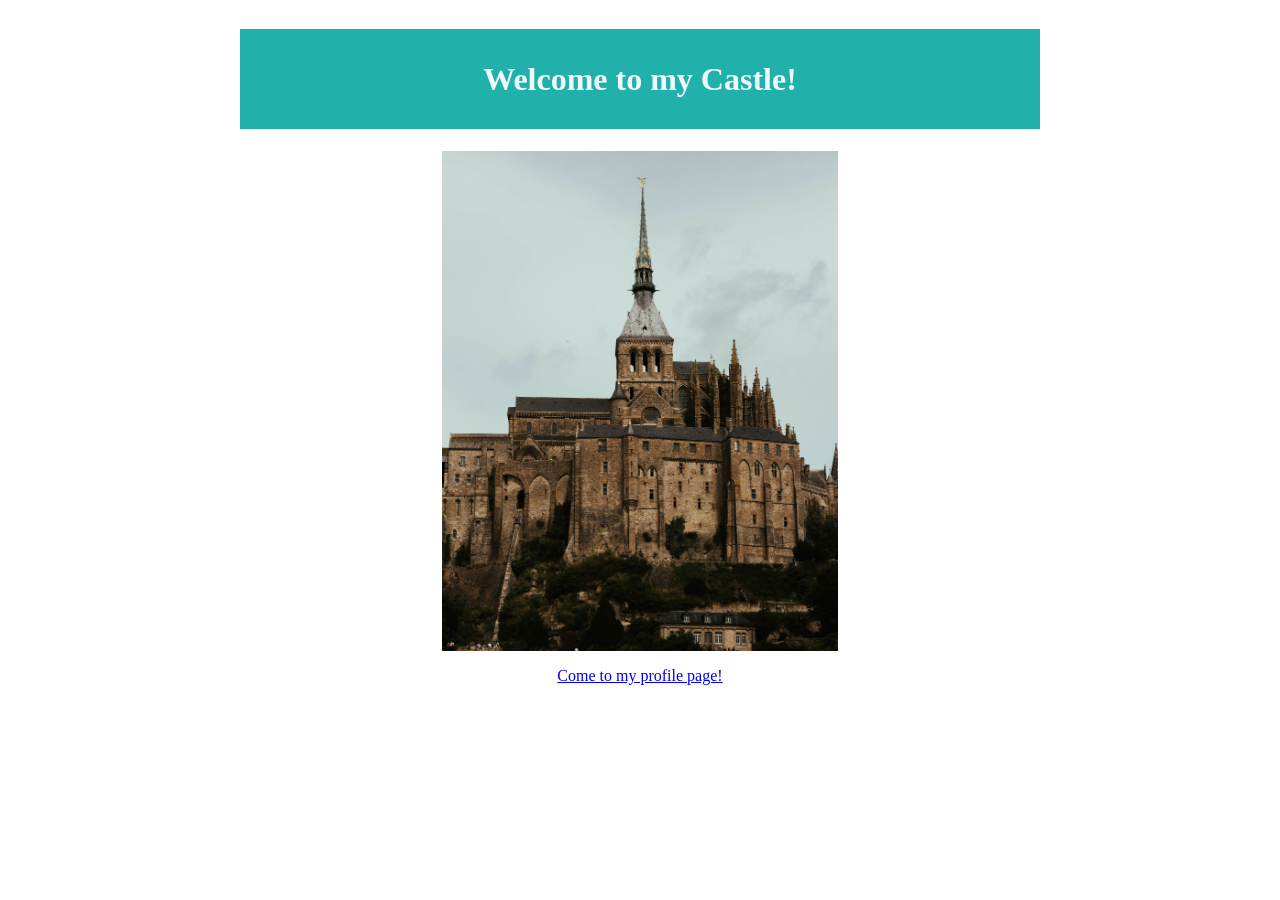
<file: public/index.html>
<!DOCTYPE html>
<html lang="en">
<head>
    <meta charset="UTF-8">
    <meta name="viewport" content="width=device-width, initial-scale=1.0">
    <link rel="stylesheet" href="styles.css">
    <title>Castle Project</title>
</head>
<body>
    <h1>Welcome to my Castle!</h1>
    <img src="./images/monstsaintmichel.jpg" alt="Castle">

<p>
    <a href="/profile">Come to my profile page!</a>
</p>


    <script src="./main.js"></script>
</body>
</html>
</file>
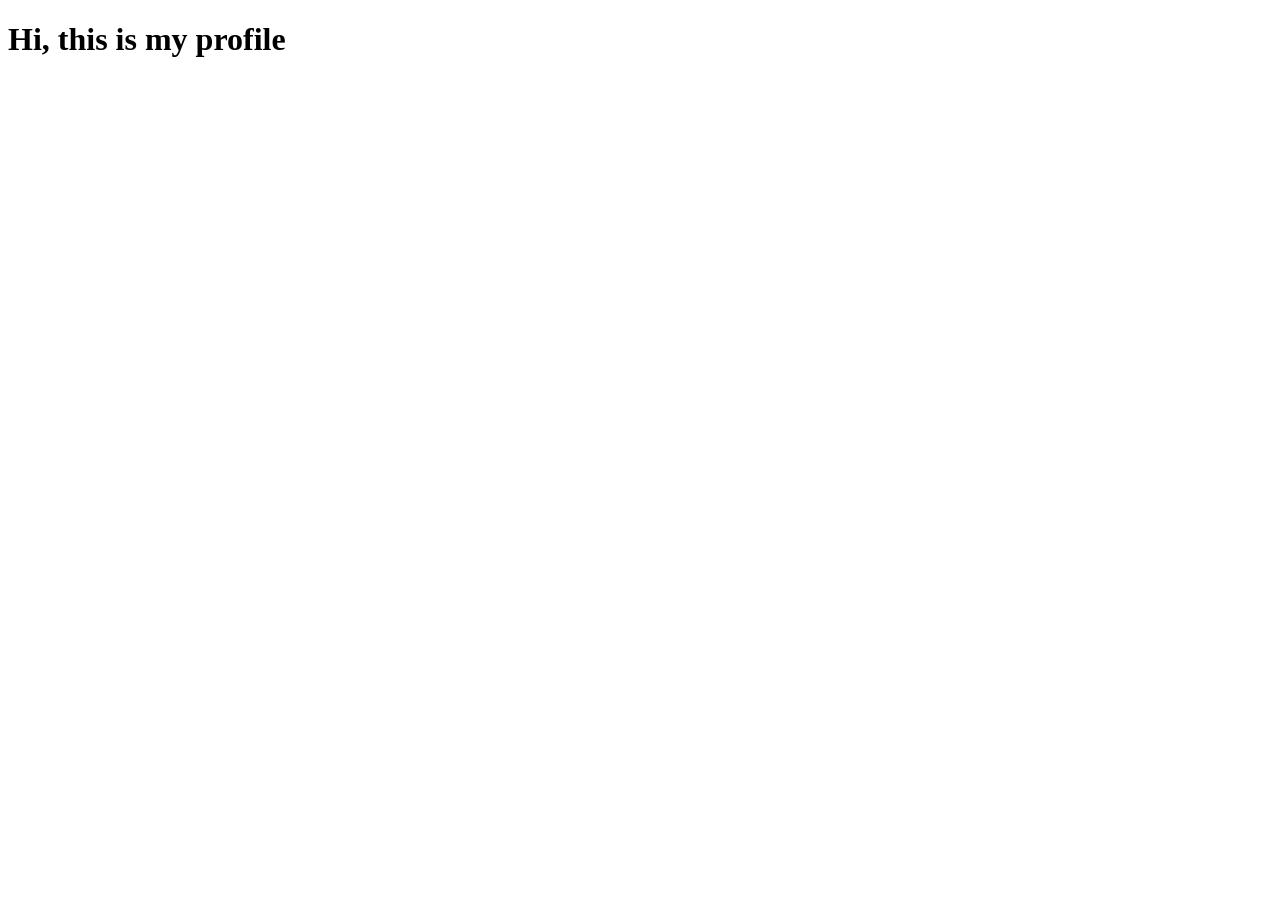
<file: public/profile.html>
<!DOCTYPE html>
<html lang="en">
<head>
    <meta charset="UTF-8">
    <meta name="viewport" content="width=device-width, initial-scale=1.0">
    <title>Profile</title>
</head>
<body>
    <h1>Hi, this is my profile</h1>
    
</body>
</html>
</file>
<file: public/styles.css>
body {
    display:flex;
    flex-direction: column;
    justify-content: center;
    align-items: center;
}

h1 {
    height: 100px;
    width: 800px;
    background-color: lightseagreen;
    color: aliceblue;
    display:flex;
    flex-direction: row;
    justify-content: center;
    align-items: center;
}

img {
    height: 500px;
}
</file>
